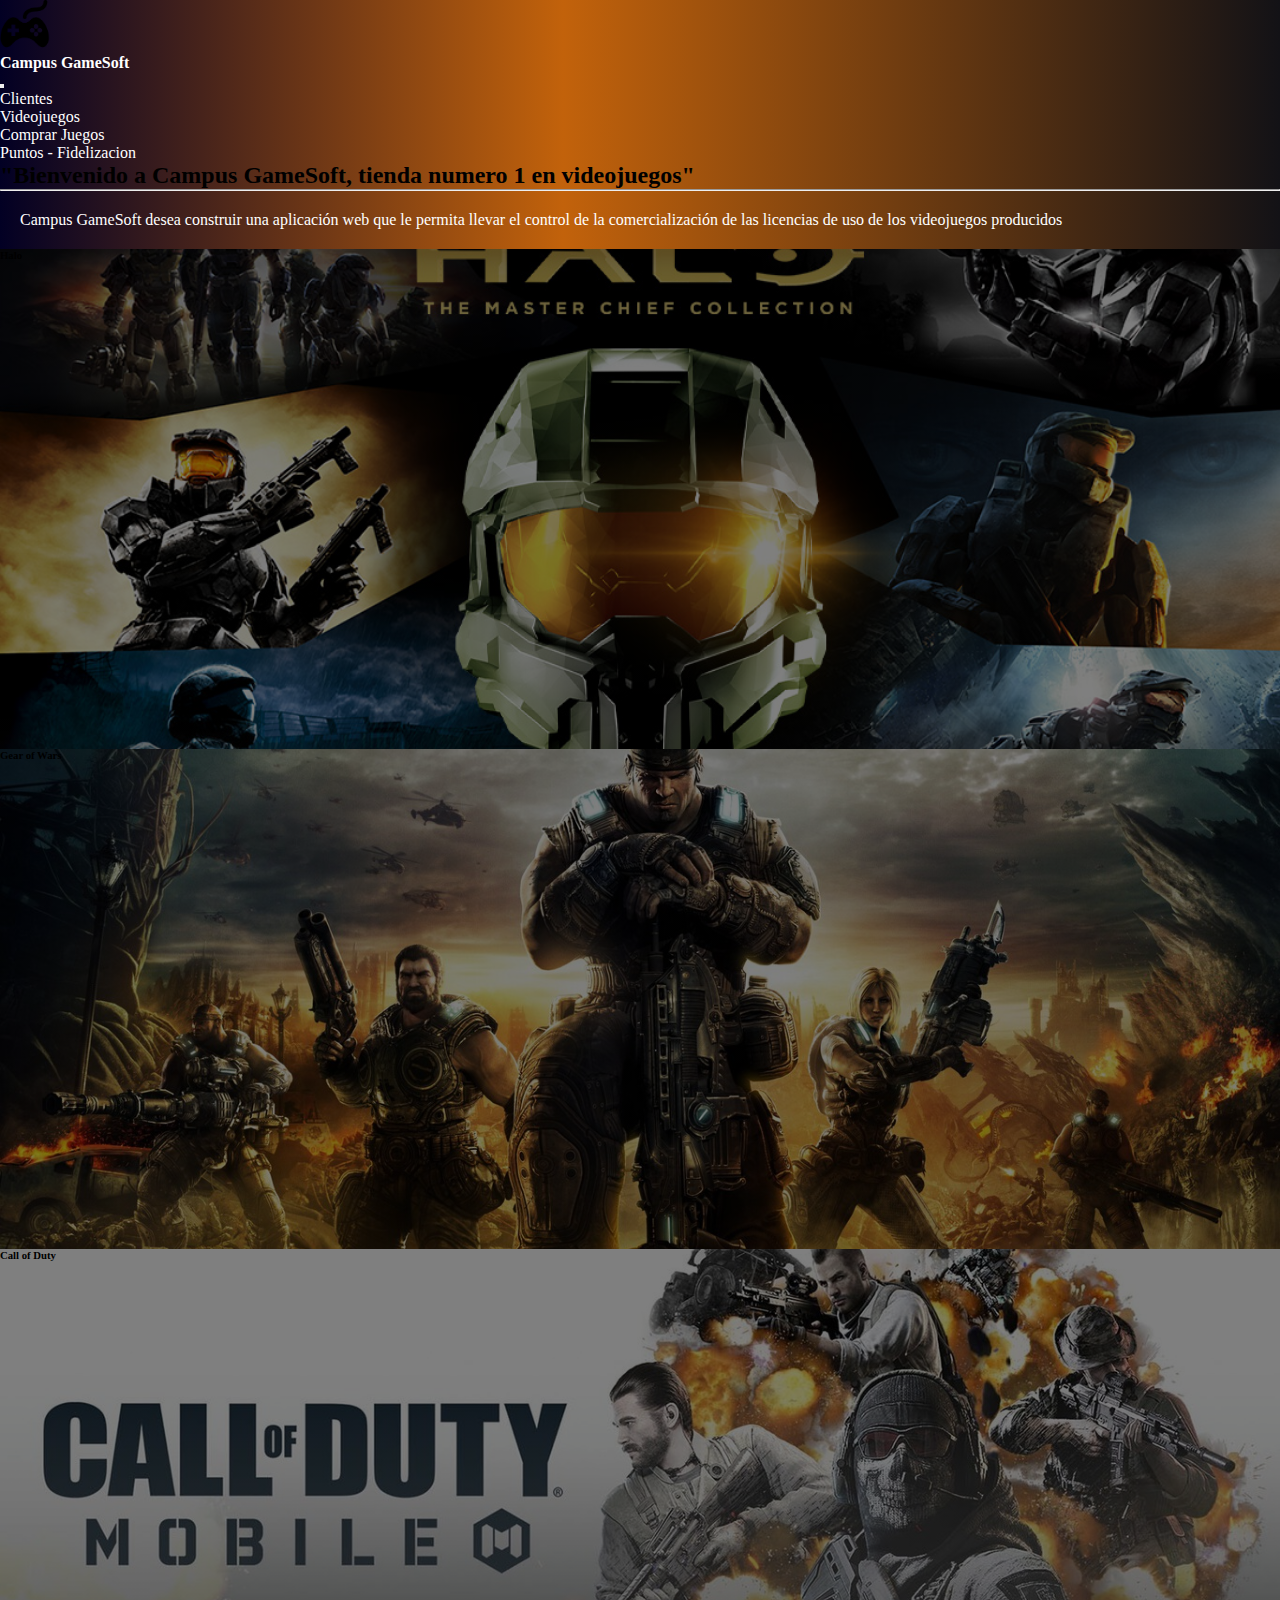
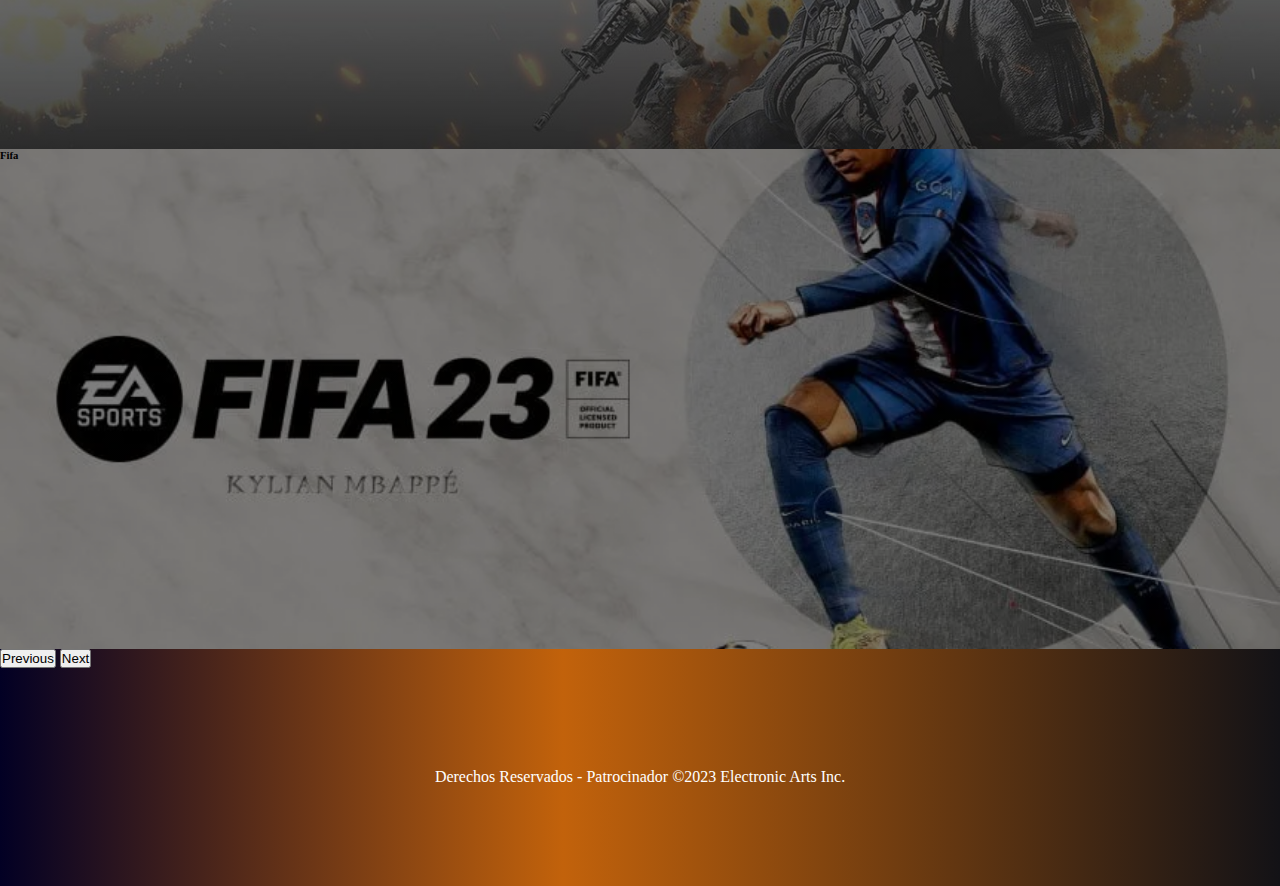
<file: index.html>
<!DOCTYPE html>
<html lang="es">

<head>
    <meta charset="UTF-8">
    <meta name="viewport" content="width=device-width, initial-scale=1.0">
    <title>Campus GameSoft</title>
    <!-- Bootstrap & Icons-->
    <link href="https://cdn.jsdelivr.net/npm/bootstrap@5.3.0/dist/css/bootstrap.min.css" rel="stylesheet"
        integrity="sha384-9ndCyUaIbzAi2FUVXJi0CjmCapSmO7SnpJef0486qhLnuZ2cdeRhO02iuK6FUUVM" crossorigin="anonymous">
    <link rel="stylesheet" href="https://cdn.jsdelivr.net/npm/bootstrap-icons@1.10.5/font/bootstrap-icons.css">
    <!-- Favicon & CSS-->
    <link rel="shortcut icon" href="./assets/faviconn.png" type="favicon-img">
    <link rel="stylesheet" href="./css/style.css">
</head>

<body class="bg-index">
    <header class="container">
        <nav class="navbar navbar-dark bg-dark navbar-expand-lg">
            <div class="container">
                <a class="navbar-brand" href="./index.html">
                    <img src="./assets/logo2.png" alt="logo" class="logo">
                </a>
                <h1><a href="./index.html">Campus GameSoft</a></h1>

                <button class="navbar-toggler" type="button" data-bs-toggle="collapse" data-bs-target="#navbarNav"
                    aria-controls="navbarNav" aria-expanded="false" aria-label="Toggle navigation">
                    <span class="navbar-toggler-icon"></span>
                </button>

                <div class="collapse navbar-collapse justify-content-end" id="navbarNav">
                    <ul class="navbar-nav gap-5">
                        <li class="nav-item">
                            <a class="nav-link" aria-current="page" href="./clientes.html">Clientes</a>
                        </li>
                        <li class="nav-item">
                            <a class="nav-link" href="./videojuegos.html">Videojuegos</a>
                        </li>
                        <li class="nav-item">
                            <a class="nav-link" href="./compras.html">Comprar Juegos</a>
                        </li>
                        <li class="nav-item">
                            <a class="nav-link" href="./puntos.html">Puntos - Fidelizacion</a>
                        </li>
                    </ul>
                </div>
            </div>
        </nav>
    </header>

    <main class="container mt-5">
        <h2 class="text-center mt-5 text-dark">"Bienvenido a Campus GameSoft, tienda numero 1 en videojuegos"</h2>
        <hr>
        <p class="text-center">Campus GameSoft desea construir una aplicación web que le permita llevar el control de la comercialización de
            las licencias de uso de los videojuegos producidos</p>
        <div class="container mt-5"></div>
        <!-- Slider -->
        <section>
            <div class="col col-md-12">
                <div id="carouselExampleAutoplaying" class="carousel slide" data-bs-ride="carousel">
                    <div class="carousel-inner rounded">
                        <div class="carousel-item active">
                            <div class="d-flex bg-halo justify-content-center align-items-center"
                                style="height: 500px;">
                                <h6 class="fs-1 text-white">Halo</h6>
                            </div>
                        </div>
                        <div class="carousel-item">
                            <div class="d-flex bg-gears justify-content-center align-items-center"
                                style="height: 500px;">
                                <h6 class="fs-1 text-white">Gear of Wars</h6>
                            </div>
                        </div>
                        <div class="carousel-item">
                            <div class="d-flex bg-duty justify-content-center align-items-center"
                                style="height: 500px;">
                                <h6 class="fs-1 text-white">Call of Duty</h6>
                            </div>
                        </div>
                        <div class="carousel-item">
                            <div class="d-flex bg-fifa justify-content-center align-items-center"
                                style="height: 500px;">
                                <h6 class="fs-1 text-white">Fifa</h6>
                            </div>
                        </div>
                    </div>
                    <button class="carousel-control-prev" type="button" data-bs-target="#carouselExampleAutoplaying"
                        data-bs-slide="prev">
                        <span class="carousel-control-prev-icon" aria-hidden="true"></span>
                        <span class="visually-hidden">Previous</span>
                    </button>
                    <button class="carousel-control-next" type="button" data-bs-target="#carouselExampleAutoplaying"
                        data-bs-slide="next">
                        <span class="carousel-control-next-icon" aria-hidden="true"></span>
                        <span class="visually-hidden">Next</span>
                    </button>
                </div>
            </div>
        </section>
    </main>
    <footer>
        <p>Derechos Reservados - Patrocinador ©2023 Electronic Arts Inc.</p>
    </footer>

    <!-- Bootstrap JS -->
    <script src="https://cdn.jsdelivr.net/npm/bootstrap@5.3.0/dist/js/bootstrap.bundle.min.js"
        integrity="sha384-geWF76RCwLtnZ8qwWowPQNguL3RmwHVBC9FhGdlKrxdiJJigb/j/68SIy3Te4Bkz"
        crossorigin="anonymous"></script>
</body>

</html>
</file>
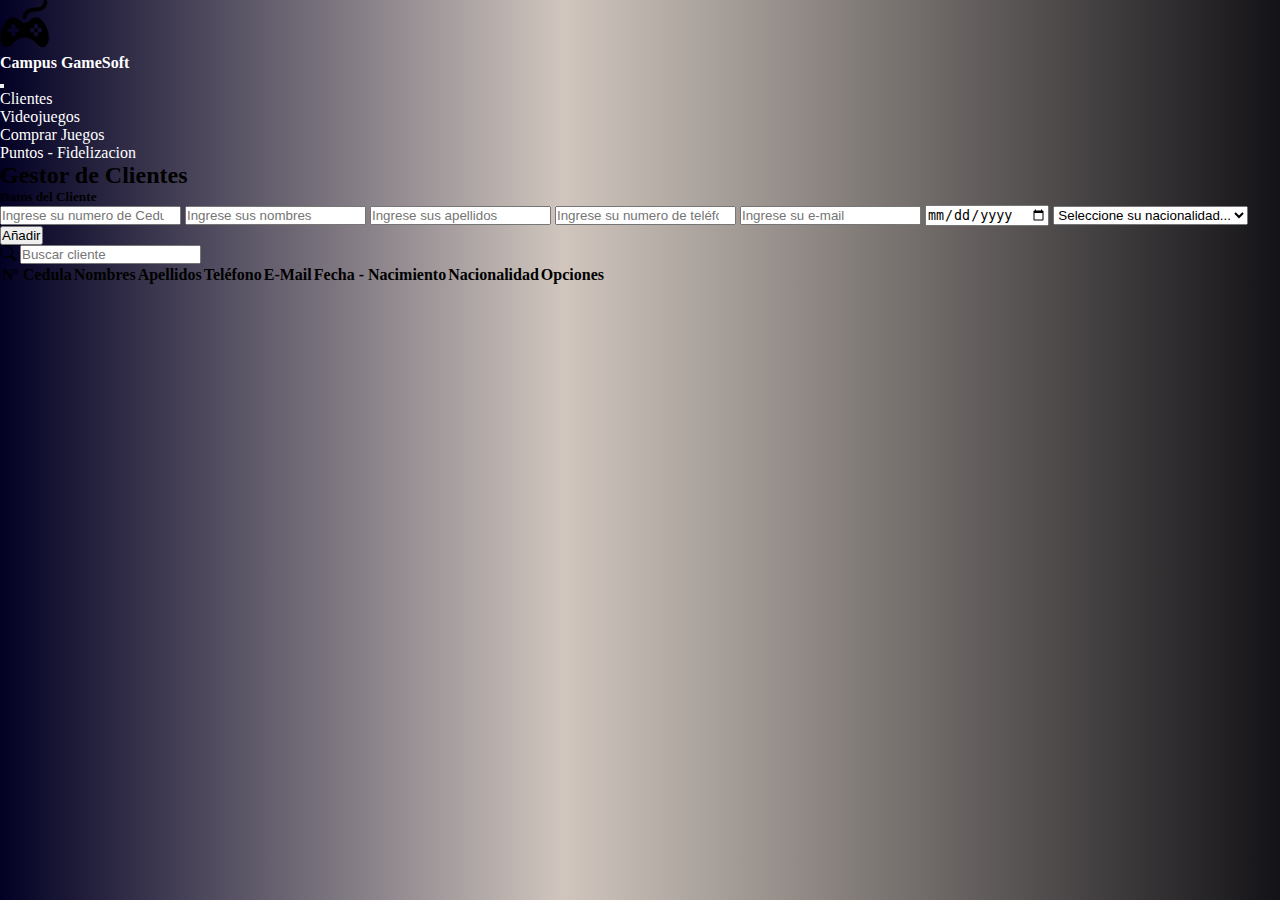
<file: clientes.html>
<!DOCTYPE html>
<html lang="es">

<head>
    <meta charset="UTF-8">
    <meta name="viewport" content="width=device-width, initial-scale=1.0">
    <title>Clientes | Campus GameSoft</title>
    <!-- Bootstrap & Icons-->
    <link href="https://cdn.jsdelivr.net/npm/bootstrap@5.3.0/dist/css/bootstrap.min.css" rel="stylesheet"
        integrity="sha384-9ndCyUaIbzAi2FUVXJi0CjmCapSmO7SnpJef0486qhLnuZ2cdeRhO02iuK6FUUVM" crossorigin="anonymous">
    <link rel="stylesheet" href="https://cdn.jsdelivr.net/npm/bootstrap-icons@1.10.5/font/bootstrap-icons.css">
    <!-- Favicon & CSS-->
    <link rel="shortcut icon" href="./assets/faviconn.png" type="favicon-img">
    <link rel="stylesheet" href="./css/style.css">
</head>

<body class="bg-modulos">

    <header>
        <div class="container-fluid bg-dark">
            <div class="container">
                <nav class="navbar navbar-dark border-bottom border-bottom-dark navbar-expand-md">
                    <div class="container-fluid">
                        <a class="navbar-brand" href="./index.html">
                            <img src="./assets/logo2.png" alt="logo" class="logo">
                        </a>
                        <h1><a href="./index.html">Campus GameSoft</a></h1>

                        <button class="navbar-toggler" type="button" data-bs-toggle="collapse"
                            data-bs-target="#navbarNav" aria-controls="navbarNav" aria-expanded="false"
                            aria-label="Toggle navigation">
                            <span class="navbar-toggler-icon"></span>
                        </button>

                        <div class="collapse navbar-collapse justify-content-end" id="navbarNav">
                            <ul class="navbar-nav gap-5">
                                <li class="nav-item">
                                    <a class="nav-link" aria-current="page" href="./clientes.html">Clientes</a>
                                </li>
                                <li class="nav-item">
                                    <a class="nav-link" href="./videojuegos.html">Videojuegos</a>
                                </li>
                                <li class="nav-item">
                                    <a class="nav-link" href="./compras.html">Comprar Juegos</a>
                                </li>
                                <li class="nav-item">
                                    <a class="nav-link" href="./puntos.html">Puntos - Fidelizacion</a>
                                </li>
                            </ul>
                        </div>
                    </div>
                </nav>
            </div>
        </div>
    </header>

    <main class="container mt-5">

        <h2 class="text-center mb-5 fs-1">Gestor de Clientes</h2>

        <section class="row">

            <div class="row">
                <div class="container col col-4"></div>

                <!-- Formulario -->
                <form action="" class="form-control col" id="form-anadir">
                    <h5 class="text-center mt-2 fs-3" id="form-title">Datos del Cliente</h5>

                    <input id="identificacion" type="number" class="form-control mt-4 fs-4 text-center" required
                        placeholder="Ingrese su numero de Cedula">
                    <input id="nombres" type="text" class="form-control mt-2 fs-4 text-center" required placeholder="Ingrese sus nombres">
                    <input id="apellidos" type="text" class="form-control mt-2 fs-4 text-center" required placeholder="Ingrese sus apellidos">
                    <input id="telefono" type="number" class="form-control mt-2 fs-4 text-center" required placeholder="Ingrese su numero de teléfono">
                    <input id="email" type="email" class="form-control mt-2 fs-4 text-center" required placeholder="Ingrese su e-mail">
                    <input id="fechaNacimiento" type="date" class="form-control mt-2 fs-4 text-center" required
                        placeholder="Fecha de Nacimiento">
                    <select class="form-select mt-2 fs-4 text-center" id="nacionalidad">
                        <option selected>Seleccione su nacionalidad...</option>
                        <option value="Argentina">Argentina</option>
                        <option value="Colombia">Colombia</option>
                        <option value="Chile">Chile</option>
                        <option value="Ecuador">Ecuador</option>
                        <option value="Mexico">Mexico</option>
                        <option value="Perú">Perú</option>
                    </select>

                    <div class="d-grid gap-2 mt-4">
                        <button class="btn btn-success fs-4" type="submit" id="form-button">Añadir</button>
                    </div>
                </form>

                <div class="container col col-md-4"></div>
                <div class="container mt-5"></div>
            </div>


            <div class="col col-md-12">
                <!-- Buscar cliente -->
                <div class="input-group mb-3">
                    <span class="input-group-text"><i class="bi bi-search"></i></span>
                    <input type="text" class="form-control fs-4" placeholder="Buscar cliente" id="buscar">
                </div>

                <!-- Tabla -->
                <div class="table-responsive">
                    <table class="table table-dark table-striped text-center">
                        <thead>
                            <tr>
                                <th>Nº Cedula</th>
                                <th>Nombres</th>
                                <th>Apellidos</th>
                                <th>Teléfono</th>
                                <th>E-Mail</th>
                                <th>Fecha - Nacimiento</th>
                                <th>Nacionalidad</th>
                                <th>Opciones</th>
                            </tr>
                        </thead>
                        <tbody id="tabla-clientes">
                            <tr>
                                <td>1014264696</td>
                                <td>Santiago</td>
                                <td>Mateus</td>
                                <td>3192445590</td>
                                <td>santiagofmc@hotmail.com</td>
                                <td>04/11/1995</td>
                                <td>Colombia</td>
                                <td class="">
                                    <div class="d-flex justify-content-center align-items-center">
                                        <button class="btn btn-primary me-1">
                                            <i class="bi bi-pencil-square"></i>
                                        </button>
                                        <button class="btn btn-danger">
                                            <i class="bi bi-trash"></i>
                                        </button>
                                    </div>
                                </td>
                            </tr>
                        </tbody>
                    </table>
                </div>
            </div>
        </section>
    </main>

    
    <!-- JS -->
    <script src="./js/clientes.js"></script>
    <!-- Bootstrap JS -->
    <script src="https://cdn.jsdelivr.net/npm/bootstrap@5.3.0/dist/js/bootstrap.bundle.min.js"
        integrity="sha384-geWF76RCwLtnZ8qwWowPQNguL3RmwHVBC9FhGdlKrxdiJJigb/j/68SIy3Te4Bkz"
        crossorigin="anonymous">
    </script>
</body>

</html>
</file>
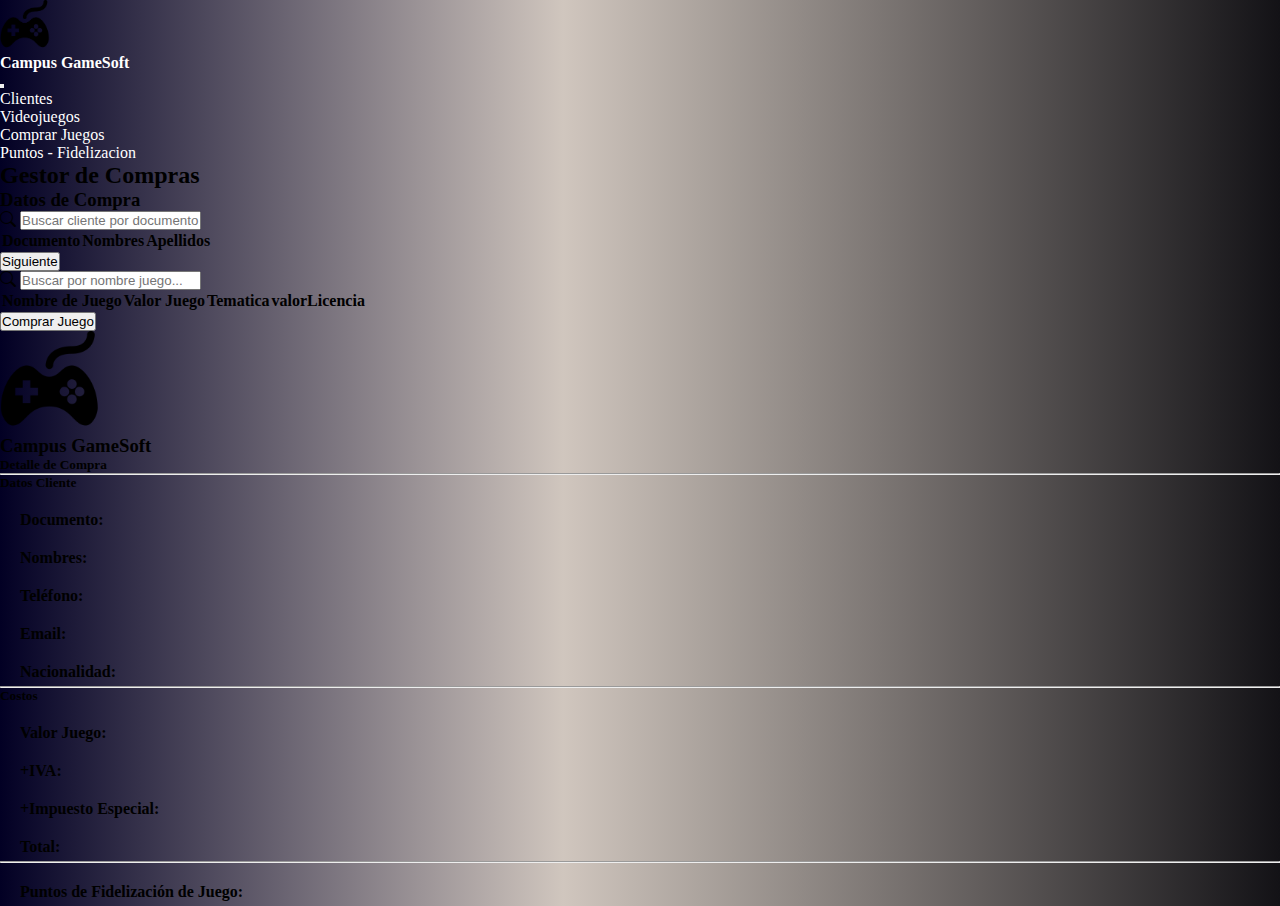
<file: compras.html>
<!DOCTYPE html>
<html lang="es">

<head>
    <meta charset="UTF-8">
    <meta name="viewport" content="width=device-width, initial-scale=1.0">
    <title>Compras | Campus GameSoft</title>
    <!-- Bootstrap -->
    <link href="https://cdn.jsdelivr.net/npm/bootstrap@5.3.0/dist/css/bootstrap.min.css" rel="stylesheet"
        integrity="sha384-9ndCyUaIbzAi2FUVXJi0CjmCapSmO7SnpJef0486qhLnuZ2cdeRhO02iuK6FUUVM" crossorigin="anonymous">
    <link rel="stylesheet" href="https://cdn.jsdelivr.net/npm/bootstrap-icons@1.10.5/font/bootstrap-icons.css">
    <link rel="icon" href="./assets/logo2.png">
    <!-- css -->
    <link rel="stylesheet" href="css/style.css">
</head>


<body class="bg-modulos">
    <header>
        <div class="container-fluid bg-dark">
            <div class="container">
                <nav class="navbar navbar-dark border-bottom border-bottom-dark navbar-expand-md">
                    <div class="container-fluid">
                        <a class="navbar-brand" href="./index.html">
                            <img src="./assets/logo2.png" alt="logo" class="logo">
                        </a>
                        <h1><a href="./index.html">Campus GameSoft</a></h1>

                        <button class="navbar-toggler" type="button" data-bs-toggle="collapse"
                            data-bs-target="#navbarText" aria-controls="navbarText" aria-expanded="false"
                            aria-label="Toggle navigation">
                            <span class="navbar-toggler-icon"></span>
                        </button>

                        <div class="collapse navbar-collapse justify-content-end" id="navbarNav">
                            <ul class="navbar-nav gap-5">
                                <li class="nav-item">
                                    <a class="nav-link" aria-current="page" href="./clientes.html">Clientes</a>
                                </li>
                                <li class="nav-item">
                                    <a class="nav-link" href="./videojuegos.html">Videojuegos</a>
                                </li>
                                <li class="nav-item">
                                    <a class="nav-link" href="./compras.html">Comprar Juegos</a>
                                </li>
                                <li class="nav-item">
                                    <a class="nav-link" href="./puntos.html">Puntos - Fidelizacion</a>
                                </li>
                            </ul>
                        </div>
                    </div>
                </nav>
            </div>
        </div>
    </header>

    <main class="container mt-5">

        <h2 class="text-center mb-5 fs-1">Gestor de Compras</h2>

        <div class="row d-flex justify-content-center">
            <div class="col col-md-8" id="form-juegos">
                <!-- Buscar -->
                <form action="" class="form-control">

                    <h3 class="text-center mt-2 mb-4 fs-3">Datos de Compra</h3>

                    <!-- Seleccion de clientes -->
                    <div class="container-fluid" id="clientes">
                        <!-- Buscar -->
                        <div class="input-group mb-3">
                            <span class="input-group-text"><i class="bi bi-search"></i></span>
                            <input type="text" class="form-control fs-4" placeholder="Buscar cliente por documento..."
                                id="buscar-clientes">
                        </div>

                        <!-- Tabla -->
                        <div class="table-responsive">
                            <table class="table table-dark table-striped text-center fs-4">
                                <thead>
                                    <tr>
                                        <th>Documento</th>
                                        <th>Nombres</th>
                                        <th>Apellidos</th>
                                    </tr>
                                </thead>
                                <tbody id="tabla-clientes">
                                    <tr>
                                        <td>10142646969</td>
                                        <td>Santiago</td>
                                        <td>Mateus</td>
                                    </tr>
                                </tbody>
                            </table>
                        </div>

                        <div class="d-grid gap-2 mt-4">
                            <button class="btn btn-success disabled" type="button"
                                id="select-cliente">Siguiente</button>
                        </div>

                    </div>


                    <!-- Seleccion de Juego -->
                    <div class="container-fluid d-none" id="juegos">
                        <!-- Buscar -->
                        <div class="input-group mb-3">
                            <span class="input-group-text"><i class="bi bi-search"></i></span>
                            <input type="text" class="form-control" placeholder="Buscar por nombre juego..."
                                id="buscar-juegos">
                        </div>

                        <!-- Tabla -->
                        <div class="table-responsive ">
                            <table class="table table-dark table-striped text-center">
                                <thead>
                                    <tr>
                                        <th>Nombre de Juego</th>
                                        <th>Valor Juego</th>
                                        <th>Tematica</th>
                                        <th>valorLicencia</th>
                                    </tr>
                                </thead>
                                <tbody id="tabla-juegos">
                                    <tr>
                                        <td>11111</td>
                                        <td>11111</td>
                                        <td>accion</td>
                                        <td>111111</td>
                                        <td>200</td>
                                    </tr>
                                </tbody>
                            </table>
                        </div>

                        <div class="d-grid gap-2 mt-4">
                            <button class="btn btn-success disabled" type="button" id="comprarJuego">Comprar
                                Juego</button>
                        </div>

                    </div>
                </form>
            </div>


            <!-- Compra final -->
            <div class="col col-md-8 mt-5 mb-5">
                <div class="card d-flex flex-direction-column">
                    <img class="align-self-center mt-4" src="./assets/logo2.png" alt="" width="100px">
                    <h3 class="text-center">Campus GameSoft</h3>
                    <h5 class="text-center">Detalle de Compra</h5>
                    <hr class="me-3 ms-3">
                    <h5 class="text-center">Datos Cliente</h5>
                    <div class="card-body" id="clienteDatos">
                        <p><b>Documento:</b> </p>
                        <p><b>Nombres:</b> </p>
                        <p><b>Teléfono:</b> </p>
                        <p><b>Email:</b> </p>
                        <p><b>Nacionalidad:</b> </p>
                    </div>
                    <hr class="me-3 ms-3">
                    <h5 class="text-center">Costos</h5>
                    <div class="card-body" id="juegoDatos">
                        <p><b>Valor Juego:</b> </p>
                        <p><b>+IVA:</b> </p>
                        <p><b>+Impuesto Especial:</b> </p>
                        <p><b>Total:</b> </p>
                        <hr>
                        <p><b>Puntos de Fidelización de Juego:</b> </p>
                    </div>
                </div>
            </div>
        </div>
        </div>

    </main>


    <!-- JS -->
    <script src="./js/compras.js"></script>
    <!-- Bootstrap JS -->
    <script src="https://cdn.jsdelivr.net/npm/bootstrap@5.3.0/dist/js/bootstrap.bundle.min.js"
        integrity="sha384-geWF76RCwLtnZ8qwWowPQNguL3RmwHVBC9FhGdlKrxdiJJigb/j/68SIy3Te4Bkz"
        crossorigin="anonymous"></script>
</body>

</html>
</file>
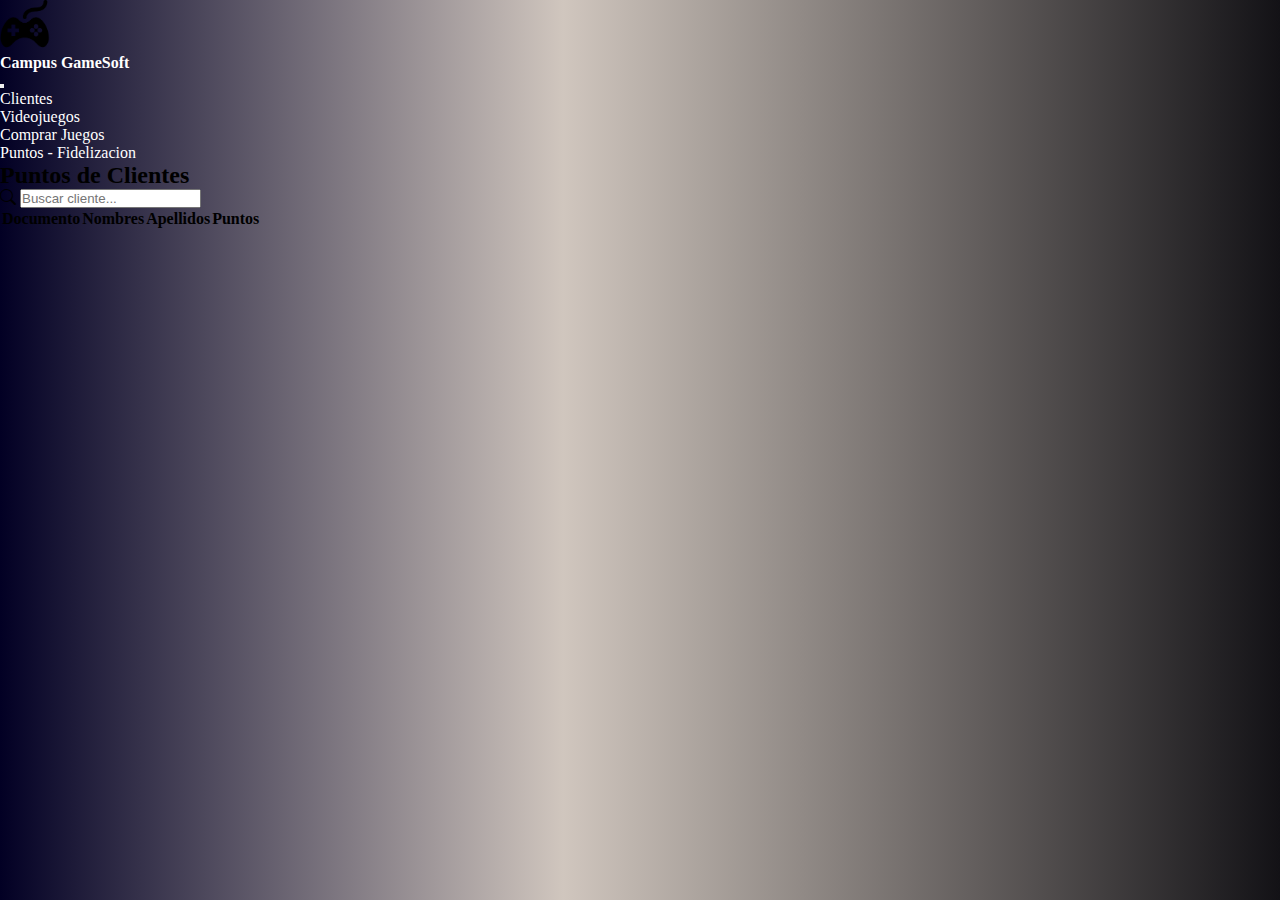
<file: puntos.html>
<!DOCTYPE html>
<html lang="es">

<head>
    <meta charset="UTF-8">
    <meta name="viewport" content="width=device-width, initial-scale=1.0">
    <title>Puntos | Campus GameSoft</title>
    <!-- Bootstrap & Icons-->
    <link href="https://cdn.jsdelivr.net/npm/bootstrap@5.3.0/dist/css/bootstrap.min.css" rel="stylesheet"
        integrity="sha384-9ndCyUaIbzAi2FUVXJi0CjmCapSmO7SnpJef0486qhLnuZ2cdeRhO02iuK6FUUVM" crossorigin="anonymous">
    <link rel="stylesheet" href="https://cdn.jsdelivr.net/npm/bootstrap-icons@1.10.5/font/bootstrap-icons.css">
    <!-- Favicon & CSS-->
    <link rel="shortcut icon" href="./assets/faviconn.png" type="favicon-img">
    <link rel="stylesheet" href="./css/style.css">
</head>

<body class="bg-modulos">

    <header>
        <div class="container-fluid bg-dark">
            <div class="container">
                <nav class="navbar navbar-dark border-bottom border-bottom-dark navbar-expand-md">
                    <div class="container-fluid">
                        <a class="navbar-brand" href="./index.html">
                            <img src="./assets/logo2.png" alt="logo" class="logo">
                        </a>
                        <h1><a href="./index.html">Campus GameSoft</a></h1>

                        <button class="navbar-toggler" type="button" data-bs-toggle="collapse"
                            data-bs-target="#navbarNav" aria-controls="navbarNav" aria-expanded="false"
                            aria-label="Toggle navigation">
                            <span class="navbar-toggler-icon"></span>
                        </button>

                        <div class="collapse navbar-collapse justify-content-end" id="navbarNav">
                            <ul class="navbar-nav gap-5">
                                <li class="nav-item">
                                    <a class="nav-link" aria-current="page" href="./clientes.html">Clientes</a>
                                </li>
                                <li class="nav-item">
                                    <a class="nav-link" href="./videojuegos.html">Videojuegos</a>
                                </li>
                                <li class="nav-item">
                                    <a class="nav-link" href="./compras.html">Comprar Juegos</a>
                                </li>
                                <li class="nav-item">
                                    <a class="nav-link" href="./puntos.html">Puntos - Fidelizacion</a>
                                </li>
                            </ul>
                        </div>
                    </div>
                </nav>
            </div>
        </div>
    </header>

    <main class="container mt-5">

        <h2 class="text-center mb-5 fs-1">Puntos de Clientes</h2>

        <section class="row d-flex justify-content-center">
            <div class="col col-md-8">

                <div class="col col-md-12">

                    <!-- Buscar -->
                    <div class="input-group mb-3">
                        <span class="input-group-text"><i class="bi bi-search"></i></span>
                        <input type="text" class="form-control fs-4" placeholder="Buscar cliente..." id="buscar">
                    </div>

                    <!-- Tabla -->
                    <div class="table-responsive">
                        <table class="table table-dark table-striped text-center">
                            <thead>
                                <tr>
                                    <th>Documento</th>
                                    <th>Nombres</th>
                                    <th>Apellidos</th>
                                    <th>Puntos</th>
                                </tr>
                            </thead>
                            <tbody id="tabla-clientes">
                                <tr>
                                    <td>1014264696</td>
                                    <td>Santiago</td>
                                    <td>Mateus</td>
                                    <td>3192445590</td>
                                </tr>
                            </tbody>
                        </table>
                    </div>
                </div>
            </div>

        </section>
    </main>


    <!-- Script JS -->
    <script src="./js/puntos.js"></script>
    <!-- Boostrap JS -->
    <script src="https://cdn.jsdelivr.net/npm/bootstrap@5.3.0/dist/js/bootstrap.bundle.min.js"
        integrity="sha384-geWF76RCwLtnZ8qwWowPQNguL3RmwHVBC9FhGdlKrxdiJJigb/j/68SIy3Te4Bkz"
        crossorigin="anonymous"></script>
</body>

</html>
</file>
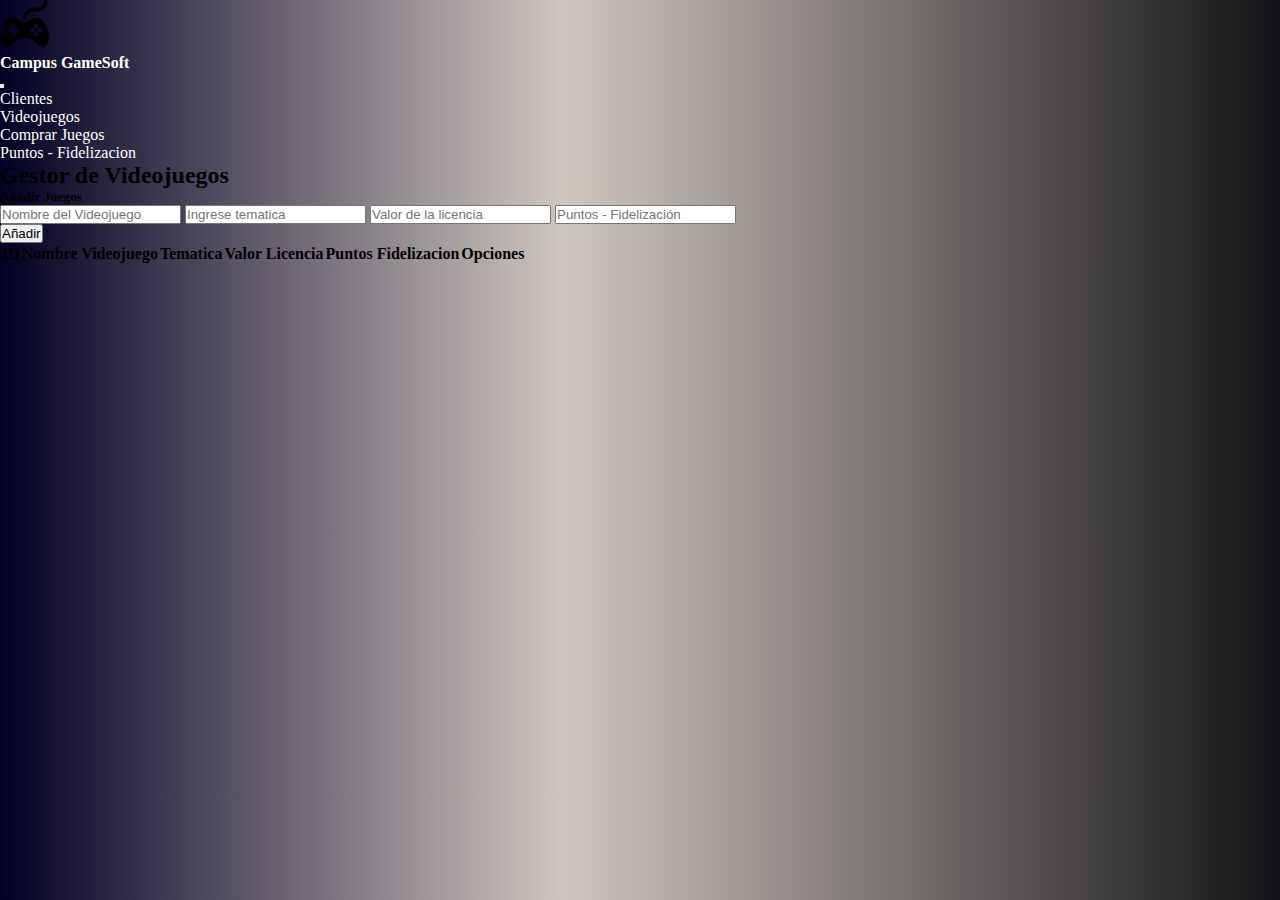
<file: videojuegos.html>
<!DOCTYPE html>
<html lang="es">

<head>
    <meta charset="UTF-8">
    <meta name="viewport" content="width=device-width, initial-scale=1.0">
    <title>Videojuegos | Campus GameSoft</title>
    <!-- Bootstrap & Icons-->
    <link href="https://cdn.jsdelivr.net/npm/bootstrap@5.3.0/dist/css/bootstrap.min.css" rel="stylesheet"
        integrity="sha384-9ndCyUaIbzAi2FUVXJi0CjmCapSmO7SnpJef0486qhLnuZ2cdeRhO02iuK6FUUVM" crossorigin="anonymous">
    <link rel="stylesheet" href="https://cdn.jsdelivr.net/npm/bootstrap-icons@1.10.5/font/bootstrap-icons.css">
    <!-- Favicon & CSS-->
    <link rel="shortcut icon" href="./assets/faviconn.png" type="favicon-img">
    <link rel="stylesheet" href="./css/style.css">
</head>

<body class="bg-modulos">

    <header>
        <div class="container-fluid bg-dark">
            <div class="container">
                <nav class="navbar navbar-dark border-bottom border-bottom-dark navbar-expand-md">
                    <div class="container-fluid">
                        <a class="navbar-brand" href="./index.html">
                            <img src="./assets/logo2.png" alt="logo" class="logo">
                        </a>
                        <h1><a href="./index.html">Campus GameSoft</a></h1>

                        <button class="navbar-toggler" type="button" data-bs-toggle="collapse"
                            data-bs-target="#navbarNav" aria-controls="navbarNav" aria-expanded="false"
                            aria-label="Toggle navigation">
                            <span class="navbar-toggler-icon"></span>
                        </button>

                        <div class="collapse navbar-collapse justify-content-end" id="navbarNav">
                            <ul class="navbar-nav gap-5">
                                <li class="nav-item">
                                    <a class="nav-link" aria-current="page" href="./clientes.html">Clientes</a>
                                </li>
                                <li class="nav-item">
                                    <a class="nav-link" href="./videojuegos.html">Videojuegos</a>
                                </li>
                                <li class="nav-item">
                                    <a class="nav-link" href="./compras.html">Comprar Juegos</a>
                                </li>
                                <li class="nav-item">
                                    <a class="nav-link" href="./puntos.html">Puntos - Fidelizacion</a>
                                </li>
                            </ul>
                        </div>
                    </div>
                </nav>
            </div>
        </div>
    </header>

    <main class="container mt-5">

        <h2 class="text-center mb-5 fs-1">Gestor de Videojuegos</h2>

        <section class="row">
            <div class="container col col-4"></div>

            <div class="col col-md-4">
                <form action="" class="form-control" id="form-anadir">
                    <h5 class="text-center mt-2 fs-3" id="form-title">Añadir Juegos</h5>

                    <input type="text" class="form-control mt-4 fs-4 text-center" required placeholder="Nombre del Videojuego" id="nombreJuego">
                    <input type="text" class="form-control mt-2 fs-4 text-center" required placeholder="Ingrese tematica" id="tematica">
                    <input type="number" class="form-control mt-2 fs-4 text-center" required placeholder="Valor de la licencia" id="valorLicencia">
                    <input type="number" class="form-control mt-2 fs-4 text-center" required placeholder="Puntos - Fidelización" id="puntos">

                    <div class="d-grid gap-2 mt-4">
                        <button class="btn btn-success fs-4" type="submit" id="form-button">Añadir</button>
                    </div>
                </form>
            </div>

            <div class="container col col-4"></div>
            <div class="container mt-5"></div>



            <div class="col col-md-12">
                <!-- Tabla -->
                <div class="table-responsive">
                    <table class="table table-dark table-striped text-center">
                        <thead>
                            <tr>
                                <th>ID</th>
                                <th>Nombre Videojuego</th>
                                <th>Tematica</th>
                                <th>Valor Licencia</th>
                                <th>Puntos Fidelizacion</th>
                                <th>Opciones</th>
                            </tr>
                        </thead>
                        <tbody id="tabla-juegos">
                            <tr>
                                <td>Fifa</td>
                                <td>Deportes</td>
                                <td>150000</td>
                                <td>20000</td>
                                <td class="d-flex align-items-center justify-content-center">
                                    <button class="btn btn-primary me-1">
                                        <i class="bi bi-pencil-square"></i>
                                    </button>
                                    <button class="btn btn-danger">
                                        <i class="bi bi-trash"></i>
                                    </button>
                                </td>
                            </tr>
                        </tbody>
                    </table>
                </div>
            </div>

        </section>
    </main>


    <!-- JS -->
    <script src="./js/videojuegos.js"></script>
    <!-- Bootstrap JS -->
    <script src="https://cdn.jsdelivr.net/npm/bootstrap@5.3.0/dist/js/bootstrap.bundle.min.js"
        integrity="sha384-geWF76RCwLtnZ8qwWowPQNguL3RmwHVBC9FhGdlKrxdiJJigb/j/68SIy3Te4Bkz"
        crossorigin="anonymous"></script>
</body>

</html>
</file>
<file: css/style.css>
* {
    box-sizing: border-box;
    margin: 0;
    padding: 0;
}

html { 
    font-size: 62.5%;
}

body {
    font-size: 1.6rem;
}

/* Fondo - Index*/
.bg-index {
    background: rgb(2, 0, 36);
    background: linear-gradient(90deg, rgba(2, 0, 36, 1) 0%, rgba(194, 98, 11, 1) 44%, rgba(19, 18, 22, 1) 100%, rgba(0, 212, 255, 1) 100%);
}

/* Fondo Modulos */
.bg-modulos {
    background: rgb(2, 0, 36);
    background: linear-gradient(90deg, rgba(2, 0, 36, 1) 0%, rgba(208, 198, 190, 1) 44%, rgba(19, 18, 22, 1) 100%, rgba(0, 212, 255, 1) 100%);
}

/* Fondos Slider */
.bg-gears {
    background-image: linear-gradient(rgba(0, 0, 0, 0.5), rgba(0, 0, 0, 0.5)), url("../assets/slider/gears.jpg");
    background-size: cover;
    background-repeat: no-repeat;
    background-position-y: center;
}

.bg-halo {
    background-image: linear-gradient(rgba(0, 0, 0, 0.5), rgba(0, 0, 0, 0.5)), url("../assets/slider/halo.jpg");
    background-size: cover;
    background-repeat: no-repeat;
    background-position-y: center;
}

.bg-fifa {
    background-image: linear-gradient(rgba(0, 0, 0, 0.5), rgba(0, 0, 0, 0.5)), url("../assets/slider/fifa24.webp");
    background-size: cover;
    background-repeat: no-repeat;
    background-position-y: center;
}

.bg-duty {
    background-image: linear-gradient(rgba(0, 0, 0, 0.5), rgba(0, 0, 0, 0.5)), url("../assets/slider/call.jpeg");
    background-size: cover;
    background-repeat: no-repeat;
    background-position-y: center;
}

.logo {
    width: 5rem;
    height: 5rem;
}

h1 {
    color: rgb(255, 255, 255);
    font-size: 1.6rem;
}

h2 {
    color: black;
}

a {
    text-decoration: none;
    color: white;;
}

p {
    margin: 20px;
    color: white;
}

.card-body p {
    color: black;
    margin-bottom: 5px;
}

footer p {
    margin: 100px;
    color: white;
    text-align: center;
}
</file>
